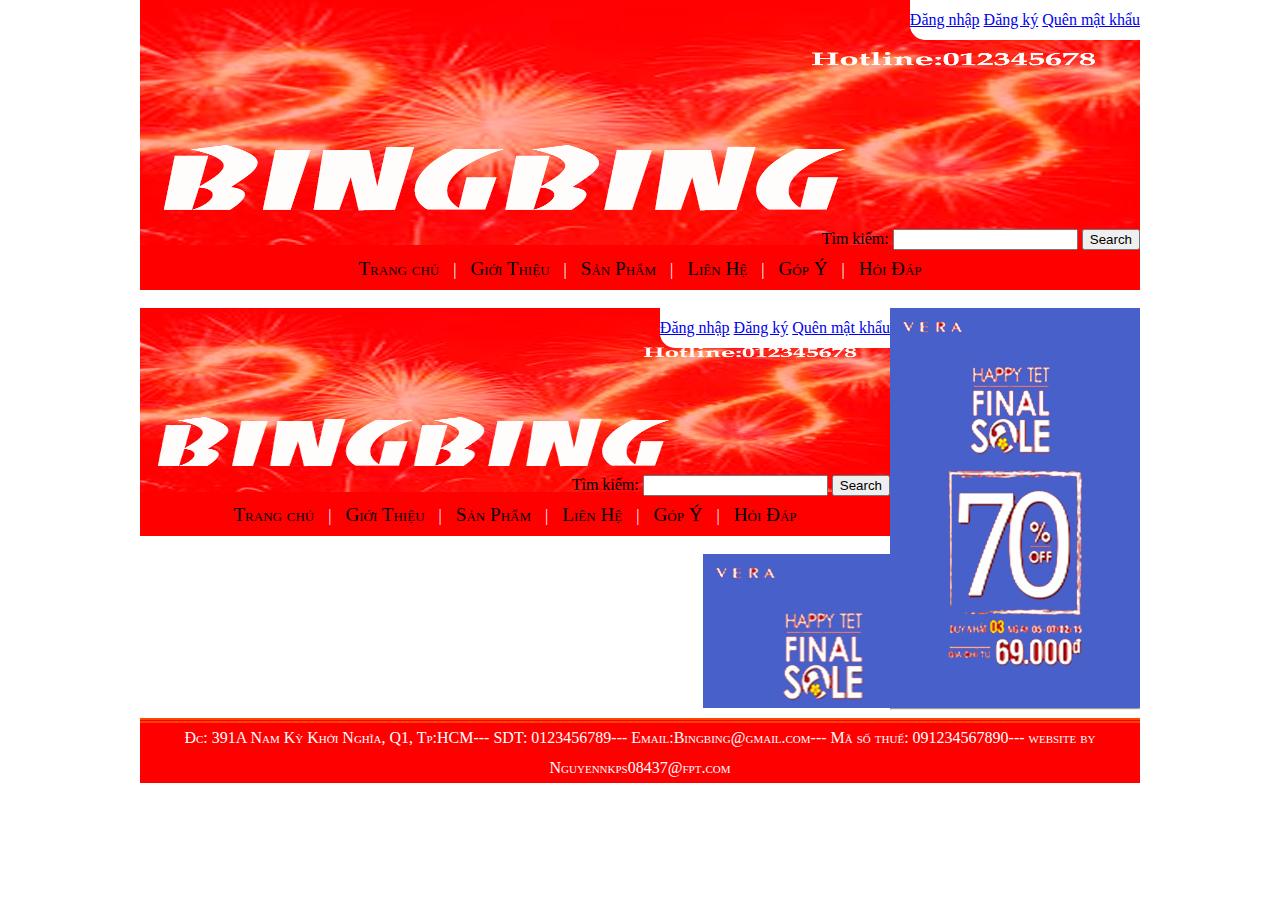
<file: index.html>
<!doctype html>
<!DOCTYPE html>
<html>
<head>
	<title>bingbing.vn</title>
	<meta charset="utf-8">
	<link rel="stylesheet" type="text/css" href="Assignment.css">
</head>
<body>
	<div class="container">
		<header>
			<div class="tim">
			<form action="timkiem.php" method="get" name="timkiem" ></form>
			<label>Tìm kiếm: </label>
			<input  type="text" name="Tìm kiếm">
			<a href="GOOGLE.com"><button class="form-button">Search</button></a>
		</div>
		<nav class="top-right">
				<a href="dangnhap.html" target="page">Đăng nhập</a>
			    <a href="dangky.html" target="page">Đăng ký</a>
			    <a href="quenmatkhau.html" target="page">Quên mật khẩu</a>
		</nav>
		</header>
		<nav class="menu">
			        <ul>
			<li><a href="index.html" target="page">Trang chủ</a></li> |
			<li><a href="gioithieu.html" target="page">Giới Thiệu</a></li> |
			<li><a href="#" target="page">Sản Phẩm</a>
                 <ul>
                 	<li><a href="vali.html" target="page">VALI</a></li>
                 	<li><a href="tui.html" target="page">TÚI</a></li>
                 	<li><a href="phukien.html" target="page">PHỤ KIỆN</a></li>
                 	<li><a href="bang.html" target="page" >KHUYẾN MÃI</a></li>
                 	
                 </ul></li> |

			<li><a href="#" target="page">Liên Hệ</a>
				<ul>
					<li><a href="maps.html" target="page">GOOGLE MAPS</a></li>
					<li><a href="#" target="page">HỖ TRỢ NHANH</a></li>
					
				</ul>

			</li> |
			<li><a href="gopy.html" target="page">Góp Ý</a></li> |
			<li><a href="hoidap.html" target="page">Hỏi Đáp</a></li>
			        </ul> 
		</nav>
		<br>
		<article>
			<iframe name="page" src="index.html" scrolling="auto" frameborder="0"></iframe>
		</article>
		<aside></aside>
		<hr>
		<footer>
			Đc: 391A Nam Kỳ Khởi Nghĩa, Q1, Tp:HCM---
			SDT: 0123456789---
			Email:Bingbing@gmail.com---
		
			Mã số thuế: 091234567890---
			website by Nguyennkps08437@fpt.com
		

		</footer>
	</div>
	

</body>
</html>
</file>
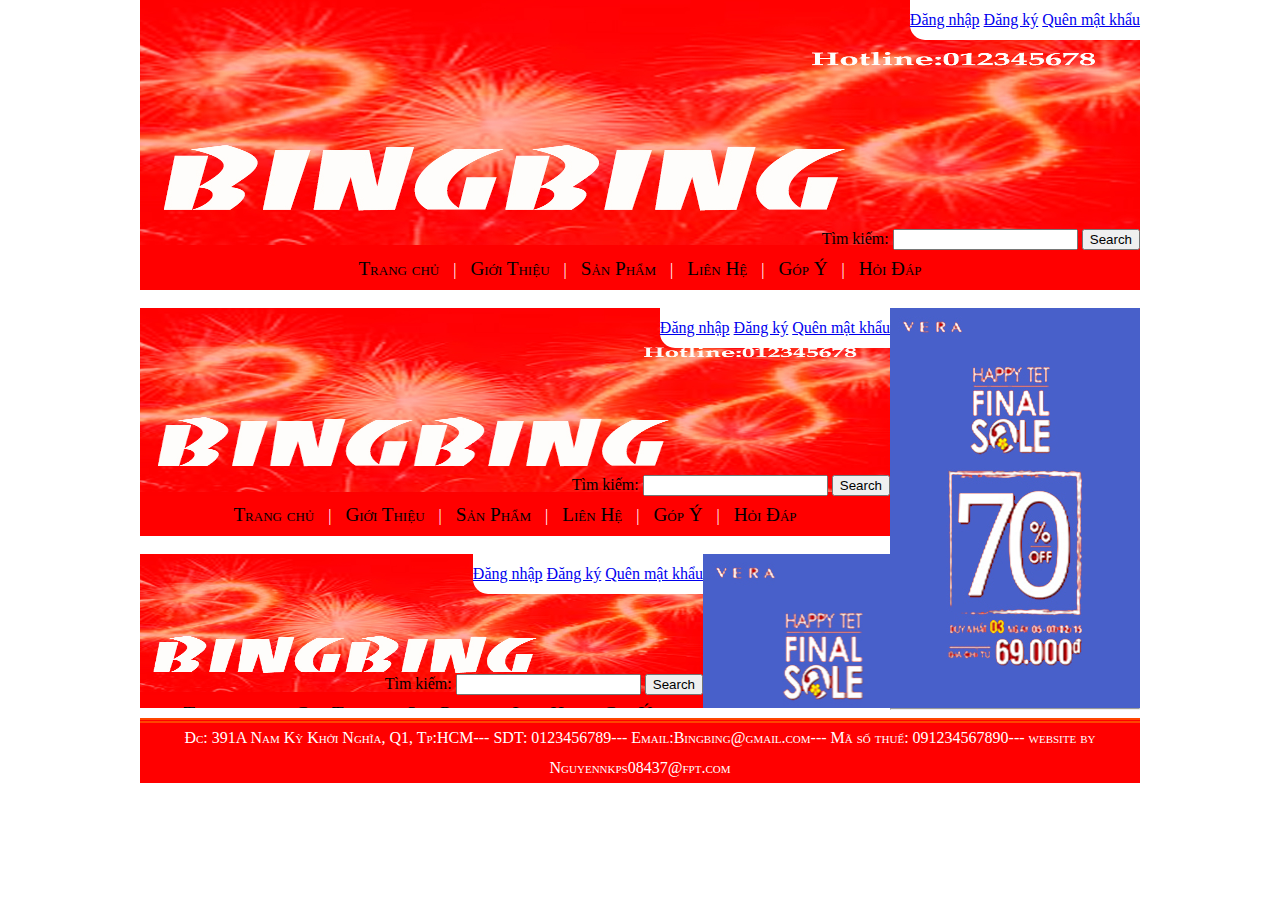
<file: Assignment.html>
<!doctype html>
<!DOCTYPE html>
<html>
<head>
	<title>bingbing.vn</title>
	<meta charset="utf-8">
	<link rel="stylesheet" type="text/css" href="Assignment.css">
</head>
<body>
	<div class="container">
		<header>
			<div class="tim">
			<form action="timkiem.php" method="get" name="timkiem" ></form>
			<label>Tìm kiếm: </label>
			<input  type="text" name="Tìm kiếm">
			<a href="GOOGLE.com"><button class="form-button">Search</button></a>
		</div>
		<nav class="top-right">
				<a href="dangnhap.html" target="page">Đăng nhập</a>
			    <a href="dangky.html" target="page">Đăng ký</a>
			    <a href="quenmatkhau.html" target="page">Quên mật khẩu</a>
		</nav>
		</header>
		<nav class="menu">
			        <ul>
			<li><a href="index.html" target="page">Trang chủ</a></li> |
			<li><a href="gioithieu.html" target="page">Giới Thiệu</a></li> |
			<li><a href="#" target="page">Sản Phẩm</a>
                 <ul>
                 	<li><a href="vali.html" target="page">VALI</a></li>
                 	<li><a href="tui.html" target="page">TÚI</a></li>
                 	<li><a href="phukien.html" target="page">PHỤ KIỆN</a></li>
                 	<li><a href="bang.html" target="page" >KHUYẾN MÃI</a></li>
                 	
                 </ul></li> |

			<li><a href="#" target="page">Liên Hệ</a>
				<ul>
					<li><a href="maps.html" target="page">GOOGLE MAPS</a></li>
					<li><a href="#" target="page">HỖ TRỢ NHANH</a></li>
					
				</ul>

			</li> |
			<li><a href="gopy.html" target="page">Góp Ý</a></li> |
			<li><a href="hoidap.html" target="page">Hỏi Đáp</a></li>
			        </ul> 
		</nav>
		<br>
		<article>
			<iframe name="page" src="index.html" scrolling="auto" frameborder="0"></iframe>
		</article>
		<aside></aside>
		<hr>
		<footer>
			Đc: 391A Nam Kỳ Khởi Nghĩa, Q1, Tp:HCM---
			SDT: 0123456789---
			Email:Bingbing@gmail.com---
		
			Mã số thuế: 091234567890---
			website by Nguyennkps08437@fpt.com
		

		</footer>
	</div>
	

</body>
</html>
</file>
<file: Assignment.css>
body{
	padding: 0px;
	margin: 0px;
}
.container{
	max-width: 1000px;
	margin: 0 auto;
}
.container>header{
	background-image: url("bingbing.jpg");
	background-size: 100% 100%;
	height: 0px;
	padding-bottom: 25%;
	position: relative;
}
.tim{
	position: absolute;
	right: 0px;
	bottom: 0px;
}
.top-right{
	position: absolute;
	top: 0px;
	right: 0px;
	border-bottom-left-radius: 15px;
	background-color: white;
	line-height: 40px;
}

.container>nav{
	background-color: red;
	line-height: 40px;
	color: white;
	text-align: center;
	font-variant: small-caps;

}
.container>nav>a{
	color: white;
	text-decoration:none;
	margin:0 10px;
}
.container>nav>a:hover{
	color: yellow;
	text-decoration: underline;
}
.company-info{
	bottom: 30px;
	left: 15px;
}
.menu>ul>li{
	display: inline-block;
	position: relative;
}
.menu>ul>li>a{
	display: block;
	text-decoration: none;
	font-variant: small-caps;
	font-size: larger;
	color: black;
	padding: 0 10px;
	line-height: 40px;
}
.menu>ul>li a:hover{
	color: white;
}
.menu>ul{
	padding: 0px;
	margin: 0px;
	list-style: none;
	border-radius: 3px;
	background-color: red;
	text-align: center;
}
.menu ul ul{
	position: absolute;
	display: none;
	padding: 0px;
	margin: 0px;
	list-style: none;
	border-radius: 3px;
	width: 200px;
	background-color: white;
	box-shadow: 0 0 1px gray;
}
.menu ul li a{
    display: block;
    line-height: 30px;
    color: black;
    text-decoration: none;
    font-variant: small-caps;
    font-size: larger;
    padding: 0 10px;
}
.menu>ul>li:hover>ul{
	display: block;
}
.menu ul ul a:hover{
	background-color: lightblue;
	color: white;
}

.container>article{
	width: 75%;
	min-height: 400px;
	background-color: white;
	float: left;
}
.container>aside{
	background-image: url("sale.jpg");
	min-height: 400px;
	width: 25%;
	float: right;
}
.container>footer {
			border-top: 5px double orangered;
			line-height: 30px;
			background-color:red;
			text-align: center;
			font-variant: small-caps;
			clear: both;
			color: white;
}


.container{
	position: relative;
}

iframe[name=page]{
	width: 100%;
	min-height: 400px;
}
</file>
